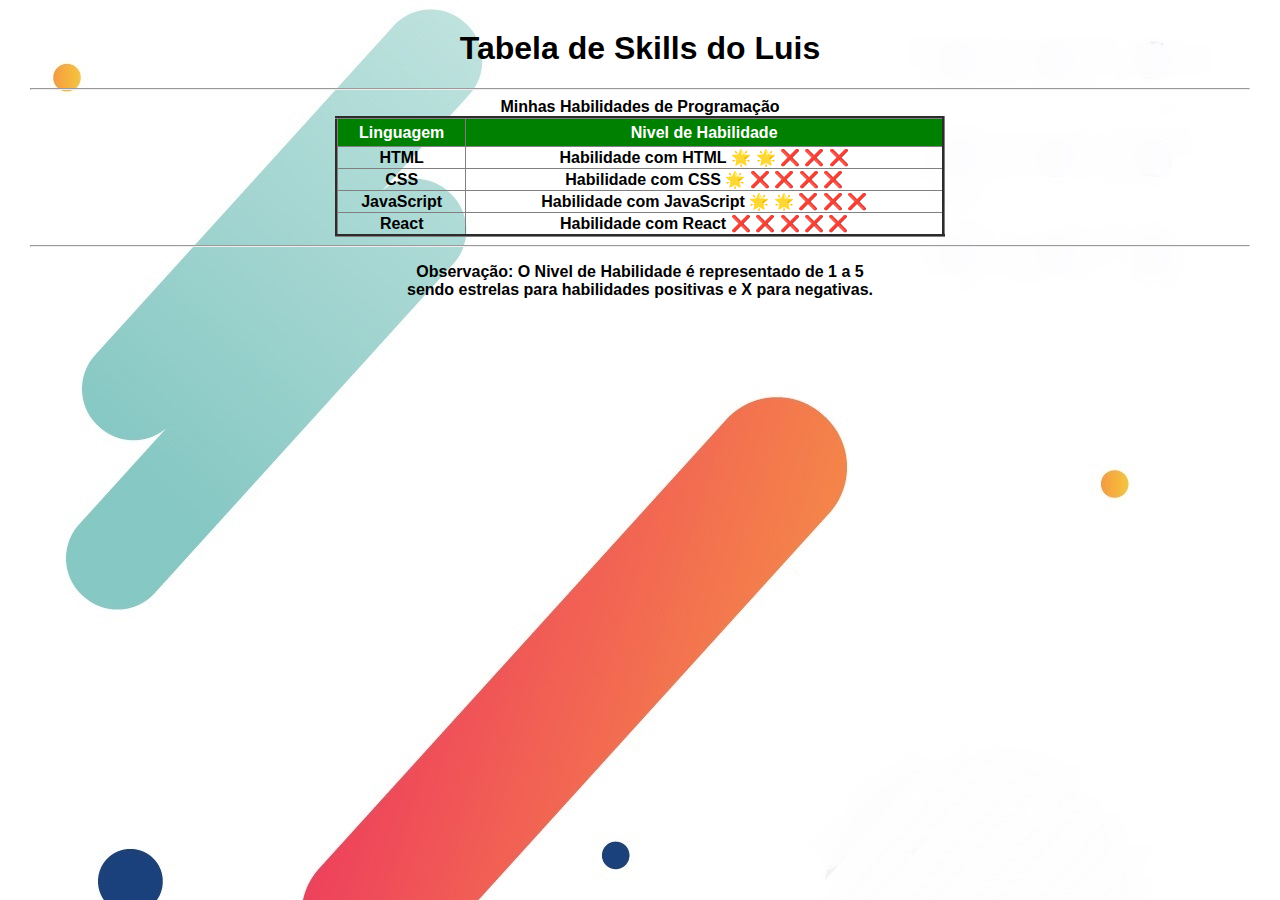
<file: tabela.html>
<!DOCTYPE html>
<html lang="pt-br">

<head>
    <meta charset="UTF-8">
    <meta name="viewport" content="width=device-width, initial-scale=1.0">
    <title>Tabela de Skills</title>
    <link rel="stylesheet" href="./Style_tabela.css">
   
</head>

<body>
    <h1>Tabela de Skills do Luis</h1>
    <hr>
    <table class="custom" border="3px">
        <caption><b>Minhas Habilidades de Programação</b></caption>
        <thead>
            <tr>
                <th class="cabeçalho">Linguagem</th>
                <th>Nivel de Habilidade</th>
            </tr>
        </thead>
        <tr>
            <td><b>HTML</b></td>
            <td><b>Habilidade com HTML</b> &#127775; &#127775; &#10060; &#10060; &#10060;</td>
        </tr>
        <tr>
            <td><b>CSS</b></td>
            <td><b>Habilidade com CSS</b> &#127775; &#10060; &#10060; &#10060; &#10060;</td>
        </tr>
        <tr>
            <td><b>JavaScript</b></td>
            <td><b>Habilidade com JavaScript</b> &#127775; &#127775; &#10060; &#10060; &#10060;</td>
        </tr>
        <tr>
            <td><b>React</b></td>
            <td><b>Habilidade com React</b> &#10060; &#10060; &#10060; &#10060; &#10060;</td>
        </tr>


    </table>
    <hr>
    <p><b>Observação: O Nivel de Habilidade é representado de 1 a 5 <br>
            sendo estrelas para habilidades positivas e X para negativas.</b></p>
</body>

</html>
</file>
<file: Style_tabela.css>
body {
    font-family: Arial, Helvetica, sans-serif;
    margin: 30px;
    background-image: url(./imagens/fundo_tabela.jpg);
}
.imagem_tabela {
    text-align: center;
    border-bottom: 2px solid;
}
.centralizar {
    width: 500px;
    margin: 25px;
}

.tabela {
    text-align: center;
}

h1 {
    text-align: center;
}

.custom {
    font-family: Arial, Helvetica, sans-serif;
    width: 50%;
    border-collapse: collapse;
    margin: auto ;
    
}
.custom th {
    
    background-color: green;
    color: white;
}

.cabeçalho {
    height: 25px;
}
tr {
    padding: 15px;
    text-align: center;
}
tr:hover {
    background-color: #ddd;
}

p {
    text-align: center;
}
</file>
